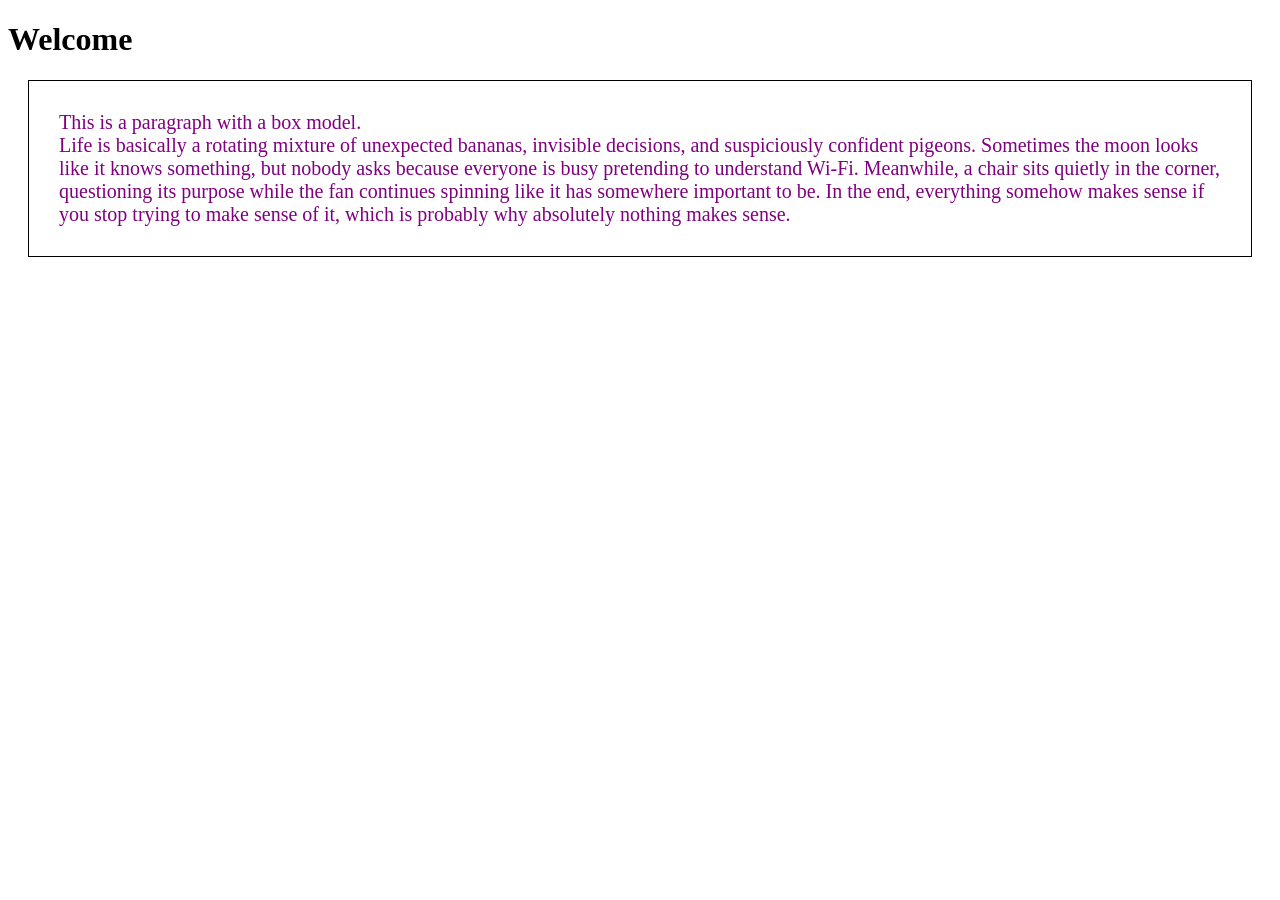
<file: web-basics/HTML/boxmodel.html>
<!DOCTYPE html>
<html lang="en">
<head>
    <meta charset="UTF-8">
    <meta name="viewport" content="width=device-width, initial-scale=1.0">
    <title>Box Model</title>
    <style>
        p{
            border:1px solid black;
            padding:30px;
            margin:20px;
            color:purple;
            font-size:20px;
        }
    </style>
</head>
<body>
    <h1>Welcome</h1>
    <p>This is a paragraph with a box model.<br>
        Life is basically a rotating mixture of unexpected bananas, invisible decisions, and suspiciously confident pigeons. Sometimes the moon looks like it knows something, but nobody asks because everyone is busy pretending to understand Wi-Fi. Meanwhile, a chair sits quietly in the corner, questioning its purpose while the fan continues spinning like it has somewhere important to be. In the end, everything somehow makes sense if you stop trying to make sense of it, which is probably why absolutely nothing makes sense.
    </p>
</body>
</html>
</file>
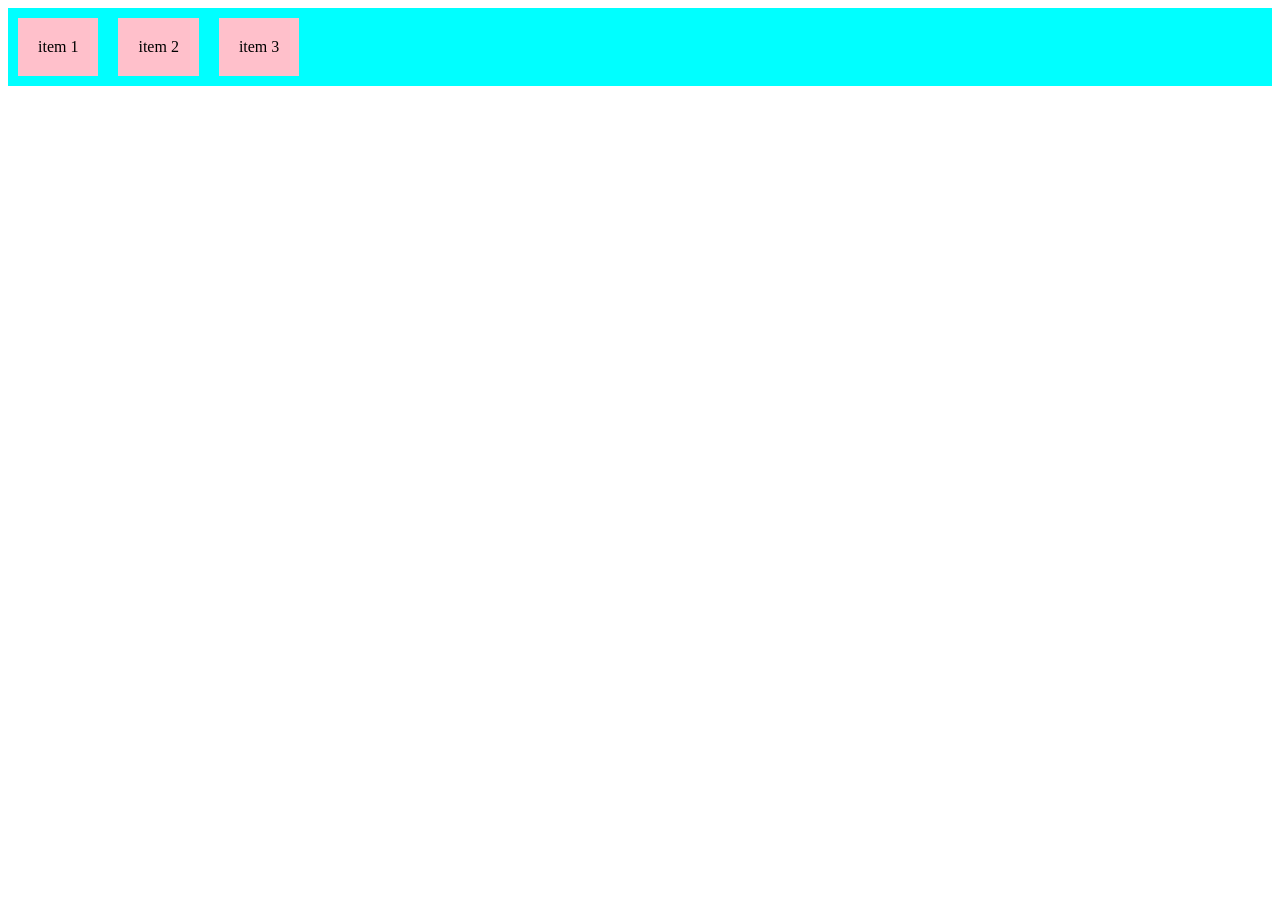
<file: web-basics/HTML/flexbox.html>
<!DOCTYPE html>
<html lang="en">
<head>
    <meta charset="UTF-8">
    <meta name="viewport" content="width=device-width, initial-scale=1.0">
    <title>Flex Box</title>
    <style>
    .container {
        display: flex;
        flex-direction:row;
        background-color:cyan;
    }
    .container div{
        background-color:pink;
        margin:10px;
        padding:20px;
    }
</style>
</head>

<body>
    <div class="container">
        <div>item 1</div>
        <div>item 2</div>
        <div>item 3</div>
    </div>

   
</body>
</html>
</file>
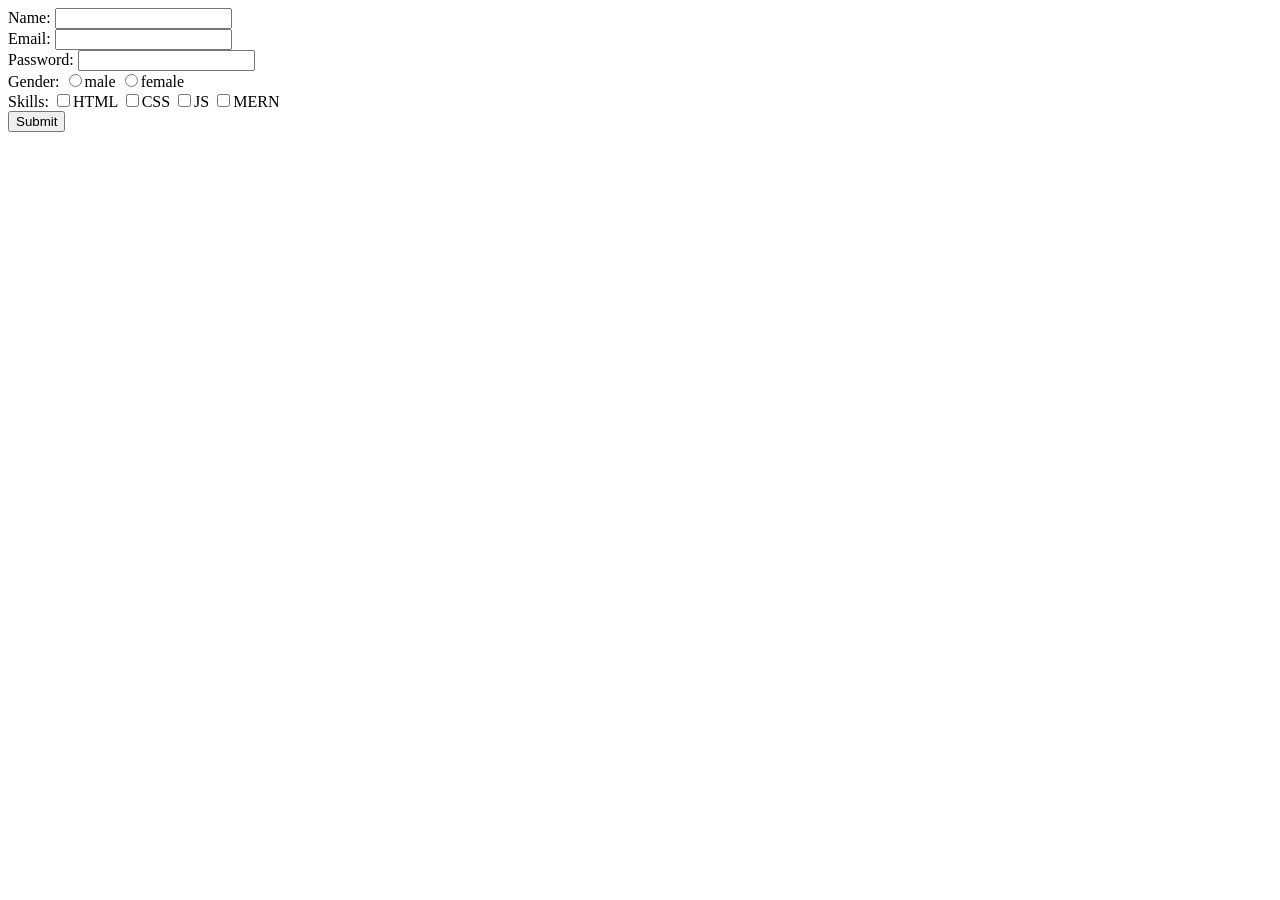
<file: web-basics/HTML/form.html>
<!DOCTYPE html>
<html lang="en">
<head>
    <meta charset="UTF-8">
    <meta name="viewport" content="width=<device-width>, initial-scale=1.0">
    <title>Document</title>
</head>
<body>
    <form>
        <label>Name: <input type="text" name="name" />
        </label>
        <br>
        <label>Email: <input type="email" name="email" />
        </label>
        <br>
        <label>Password: <input type="text" name="name" />
        </label>
        <br>
        Gender:
        <input type="radio" name="gender" value="male">male
        <input type="radio" name="gender" value="female">female
        <br>

        Skills:
        <input type="checkbox">HTML
        <input type="checkbox">CSS
        <input type="checkbox">JS
        <input type="checkbox">MERN
        <br>
        <input type="SUBMIT">
    </form>
</body>
</html>
</file>
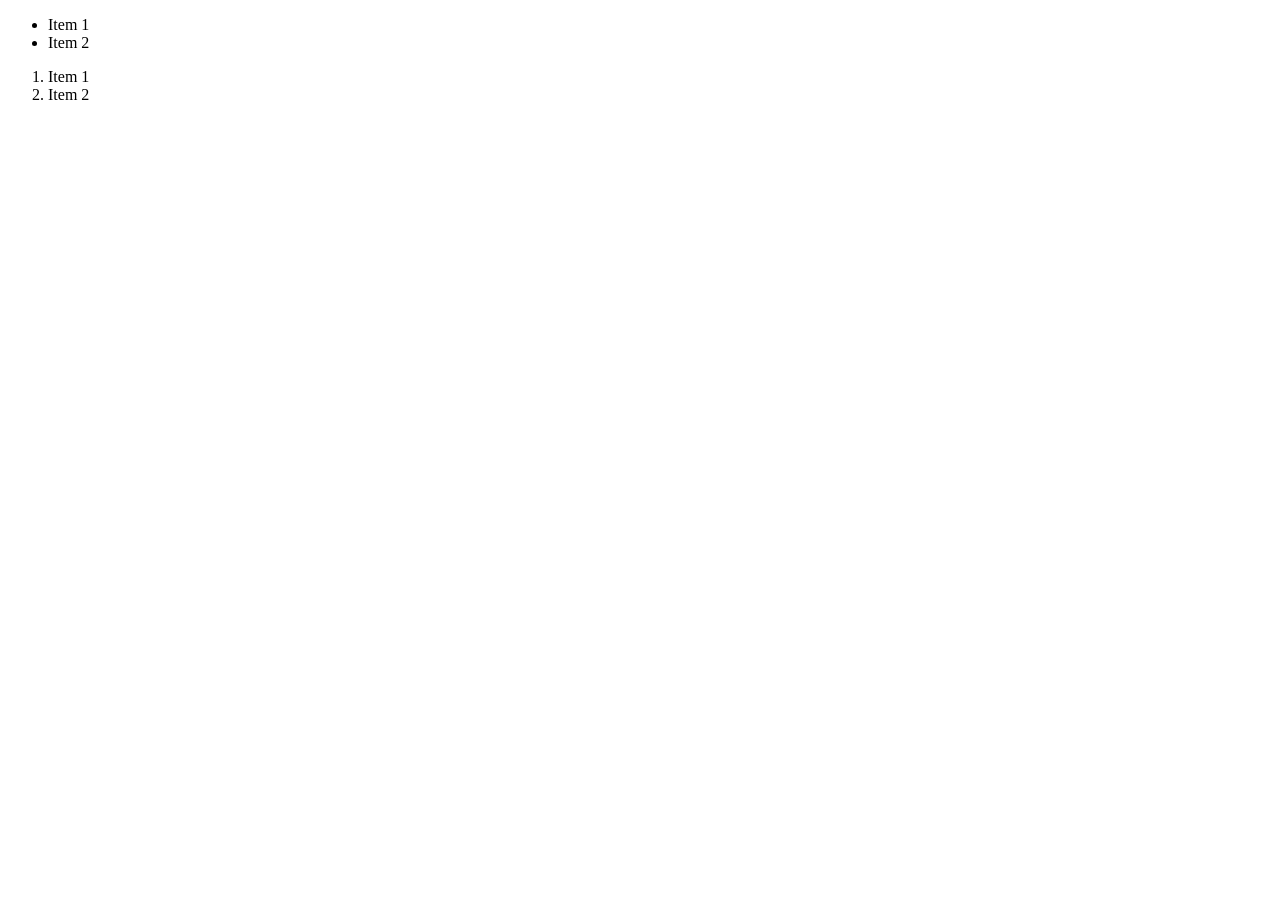
<file: web-basics/HTML/LIST.HTML>
<!DOCTYPE html>
<html lang="en">
<head>
    <meta charset="UTF-8">
    <meta name="viewport" content="width=device-width, initial-scale=1.0">
    <title>Document</title>
</head>
<body>
    <ul>
        <li>Item 1</li>
        <li>Item 2</li>
    </ul>
    <ol>
        <li>Item 1</li>
        <li>Item 2</li>
    </ol>
</body>
</html>
</file>
